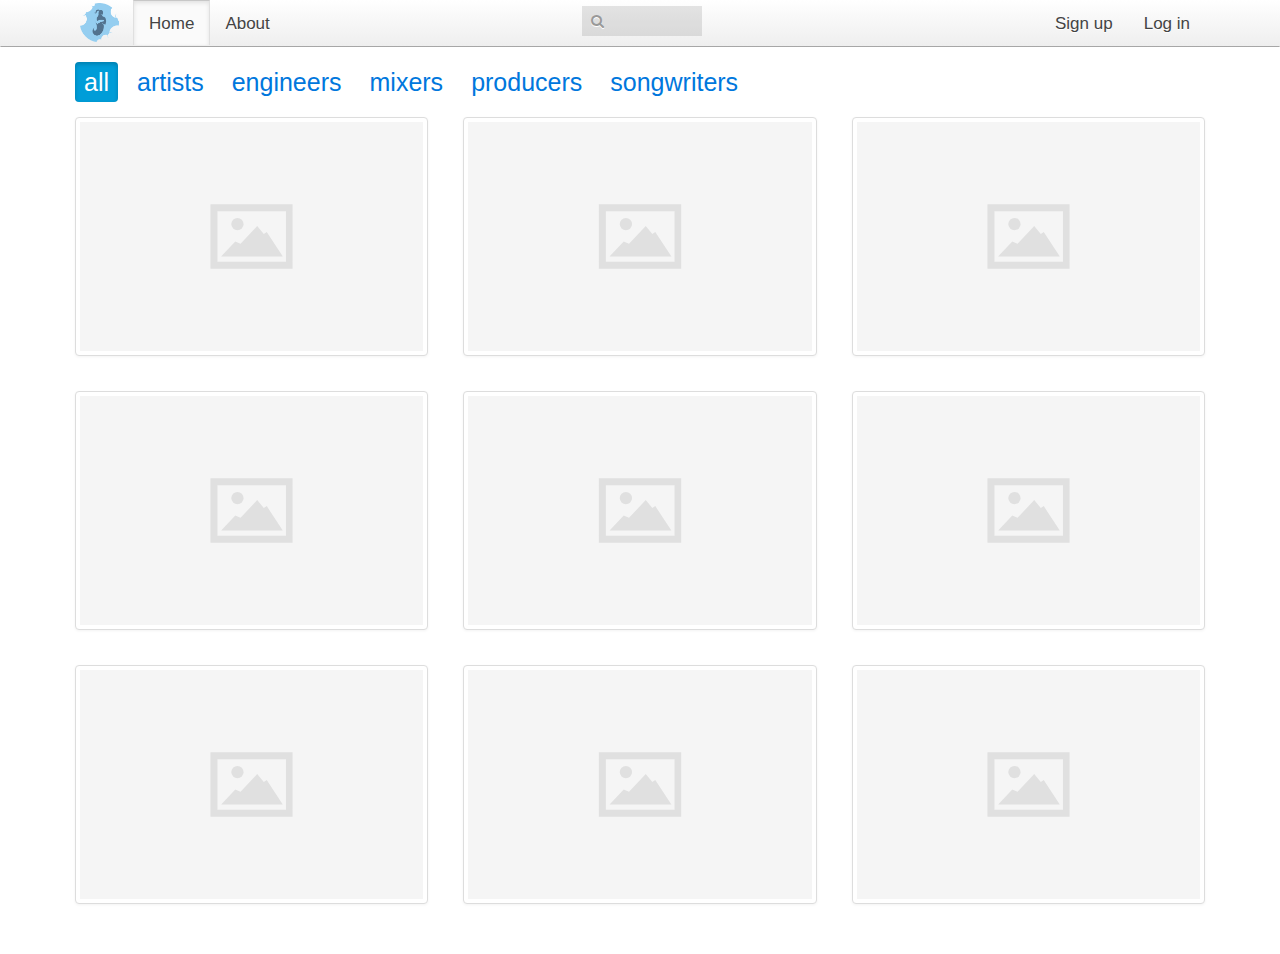
<file: prototype/index.html>
<!DOCTYPE html>
<html lang="en-gb" dir="ltr">
  <head>
    <meta charset="utf-8">
    <meta name="viewport" content="width=device-width, initial-scale=1">
    <title>Marid</title>
    <link rel="shortcut icon" href="images/favicon.ico" type="image/x-icon">
    <link rel="apple-touch-icon-precomposed" href="images/apple-touch-icon.png">
    <link rel="stylesheet" href="css/uikit.gradient.min.css">
    <link rel="stylesheet" href="css/addons/uikit.addons.min.css">
    <link rel="stylesheet" href="css/marid.css">
  </head>

  <body>
    <nav class="uk-navbar uk-navbar-attached">
      <div class="uk-container uk-container-center">
        <a class="uk-navbar-brand uk-hidden-small" href="index.html">
          <img height="" src="img/marid-color-small.png"></img>
        </a>
        <ul class="uk-navbar-nav uk-hidden-small">
          <li class="uk-active">
          <a href="home.html">Home</a>
          </li>
          <li>
            <a href="about.html">About</a>
          </li>
        </ul>
        <div class="uk-navbar-flip">
          <ul class="uk-navbar-nav uk-hidden-small">
            <li>
              <a href="#">Sign up</a>
            </li>
            <li>
              <a href="#">Log in</a>
            </li>
          </ul>
        </div>
        <div class="uk-navbar-content uk-navbar-center uk-hidden-small">
          <form class="uk-search" data-uk-search="{source:'marid.json'}">
            <input class="uk-search-field" type="search" placeholder="">
            <button class="uk-search-close" type="reset"></button>
          </form>
        </div>
        <a href="#offcanvas" class="uk-navbar-toggle uk-visible-small" data-uk-offcanvas></a>
        <div class="uk-navbar-brand uk-navbar-center uk-visible-small">
          <img height="" src="img/marid-color-small.png" alt=""></img>
        </div>
      </div>
    </nav>

    <div class="uk-container uk-container-center uk-margin-top uk-margin-large-bottom">
      <div class="uk-grid" data-uk-grid-margin>
        <div class="uk-width-1-1">
          <ul class="uk-subnav uk-subnav-pill" data-uk-switcher="{connect:'#switcher-content'}">
            <li class="uk-active"><a href="#">all</a></li>
            <li><a href="#">artists</a></li>
            <li><a href="#">engineers</a></li>
            <li><a href="#">mixers</a></li>
            <li><a href="#">producers</a></li>
            <li><a href="#">songwriters</a></li>
          </ul>
          <ul id="switcher-content" class="uk-switcher">
            <li class="uk-active">
              <div class="uk-grid" data-uk-grid-margin>
                <div class="uk-width-medium-1-3">
                  <a class="uk-thumbnail uk-overlay-toggle" data-uk-modal="{target:'#modal-1'}" >
                    <div class="uk-overlay">
                      <img width="600" height="400" src="[data-uri]" alt="">
                    <div class="uk-overlay-area"></div>
                  </div>
                </a>
                <div id="modal-1" class="uk-modal">
                  <div class="uk-modal-dialog uk-modal-dialog-frameless">
                    <a href="" class="uk-modal-close uk-close uk-close-alt"></a>
                    <img width="600" height="400" src="[data-uri]" alt="">
                  </div>
                  </div>
                </div>
                <div class="uk-width-medium-1-3">
                  <a class="uk-thumbnail uk-overlay-toggle" data-uk-modal="{target:'#modal-2'}" >
                    <div class="uk-overlay">
                      <img width="600" height="400" src="[data-uri]" alt="">
                      <div class="uk-overlay-area"></div>
                    </div>
                  </a>
                  <div id="modal-2" class="uk-modal">
                    <div class="uk-modal-dialog uk-modal-dialog-frameless">
                      <a href="" class="uk-modal-close uk-close uk-close-alt"></a>
                      <img width="600" height="400" src="[data-uri]" alt="">
                    </div>
                  </div>
                </div>
                <div class="uk-width-medium-1-3">
                  <a class="uk-thumbnail uk-overlay-toggle" data-uk-modal="{target:'#modal-3'}" >
                    <div class="uk-overlay">
                      <img width="600" height="400" src="[data-uri]" alt="">
                      <div class="uk-overlay-area"></div>
                    </div>
                  </a>
                  <div id="modal-3" class="uk-modal">
                    <div class="uk-modal-dialog uk-modal-dialog-frameless">
                      <a href="" class="uk-modal-close uk-close uk-close-alt"></a>
                      <img width="600" height="400" src="[data-uri]" alt="">
                    </div>
                  </div>
                </div>
              </div>
              <div class="uk-grid" data-uk-grid-margin>
                <div class="uk-width-medium-1-3">
                  <a class="uk-thumbnail uk-overlay-toggle" data-uk-modal="{target:'#modal-4'}" >
                    <div class="uk-overlay">
                      <img width="600" height="400" src="[data-uri]" alt="">
                      <div class="uk-overlay-area"></div>
                    </div>
                  </a>
                  <div id="modal-4" class="uk-modal">
                    <div class="uk-modal-dialog uk-modal-dialog-frameless">
                      <a href="" class="uk-modal-close uk-close uk-close-alt"></a>
                      <img width="600" height="400" src="[data-uri]" alt="">
                    </div>
                  </div>
                </div>
                <div class="uk-width-medium-1-3">
                  <a class="uk-thumbnail uk-overlay-toggle" data-uk-modal="{target:'#modal-5'}" >
                    <div class="uk-overlay">
                      <img width="600" height="400" src="[data-uri]" alt="">
                      <div class="uk-overlay-area"></div>
                    </div>
                  </a>
                  <div id="modal-5" class="uk-modal">
                    <div class="uk-modal-dialog uk-modal-dialog-frameless">
                      <a href="" class="uk-modal-close uk-close uk-close-alt"></a>
                      <img width="600" height="400" src="[data-uri]" alt="">
                    </div>
                  </div>
                </div>
                <div class="uk-width-medium-1-3">
                  <a class="uk-thumbnail uk-overlay-toggle" data-uk-modal="{target:'#modal-6'}" >
                    <div class="uk-overlay">
                      <img width="600" height="400" src="[data-uri]" alt="">
                      <div class="uk-overlay-area"></div>
                    </div>
                  </a>
                  <div id="modal-6" class="uk-modal">
                    <div class="uk-modal-dialog uk-modal-dialog-frameless">
                      <a href="" class="uk-modal-close uk-close uk-close-alt"></a>
                      <img width="600" height="400" src="[data-uri]" alt="">
                    </div>
                  </div>
                </div>
              </div>
              <div class="uk-grid" data-uk-grid-margin>
                                <div class="uk-width-medium-1-3">
                                    <a class="uk-thumbnail uk-overlay-toggle" data-uk-modal="{target:'#modal-7'}" >
                                        <div class="uk-overlay">
                                            <img width="600" height="400" src="[data-uri]" alt="">
                                            <div class="uk-overlay-area"></div>
                                        </div>
                                    </a>
                                    <div id="modal-7" class="uk-modal">
                                        <div class="uk-modal-dialog uk-modal-dialog-frameless">
                                            <a href="" class="uk-modal-close uk-close uk-close-alt"></a>
                                            <img width="600" height="400" src="[data-uri]" alt="">
                                        </div>
                                    </div>
                                </div>
                                <div class="uk-width-medium-1-3">
                                    <a class="uk-thumbnail uk-overlay-toggle" data-uk-modal="{target:'#modal-8'}" >
                                        <div class="uk-overlay">
                                            <img width="600" height="400" src="[data-uri]" alt="">
                                            <div class="uk-overlay-area"></div>
                                        </div>
                                    </a>
                                    <div id="modal-8" class="uk-modal">
                                        <div class="uk-modal-dialog uk-modal-dialog-frameless">
                                            <a href="" class="uk-modal-close uk-close uk-close-alt"></a>
                                            <img width="600" height="400" src="[data-uri]" alt="">
                                        </div>
                                    </div>
                                </div>
                                <div class="uk-width-medium-1-3">
                                    <a class="uk-thumbnail uk-overlay-toggle" data-uk-modal="{target:'#modal-9'}" >
                                        <div class="uk-overlay">
                                            <img width="600" height="400" src="[data-uri]" alt="">
                                            <div class="uk-overlay-area"></div>
                                        </div>
                                    </a>
                                    <div id="modal-9" class="uk-modal">
                                        <div class="uk-modal-dialog uk-modal-dialog-frameless">
                                            <a href="" class="uk-modal-close uk-close uk-close-alt"></a>
                                            <img width="600" height="400" src="[data-uri]" alt="">
                                        </div>
                                    </div>
                                </div>
                             </div>
                        </li>

                        <li>
                            <div class="uk-grid" data-uk-grid-margin>
                                <div class="uk-width-medium-1-3">
                                    <a class="uk-thumbnail uk-overlay-toggle" data-uk-modal="{target:'#modal-10'}" >
                                        <div class="uk-overlay">
                                            <img width="600" height="400" src="[data-uri]" alt="">
                                            <div class="uk-overlay-area"></div>
                                        </div>
                                    </a>
                                    <div id="modal-10" class="uk-modal">
                                        <div class="uk-modal-dialog uk-modal-dialog-frameless">
                                            <a href="" class="uk-modal-close uk-close uk-close-alt"></a>
                                            <img width="600" height="400" src="[data-uri]" alt="">
                                        </div>
                                    </div>
                                </div>
                                <div class="uk-width-medium-1-3">
                                    <a class="uk-thumbnail uk-overlay-toggle" data-uk-modal="{target:'#modal-11'}" >
                                        <div class="uk-overlay">
                                            <img width="600" height="400" src="[data-uri]" alt="">
                                            <div class="uk-overlay-area"></div>
                                        </div>
                                    </a>
                                    <div id="modal-11" class="uk-modal">
                                        <div class="uk-modal-dialog uk-modal-dialog-frameless">
                                            <a href="" class="uk-modal-close uk-close uk-close-alt"></a>
                                            <img width="600" height="400" src="[data-uri]" alt="">
                                        </div>
                                    </div>
                                </div>
                                <div class="uk-width-medium-1-3">
                                    <a class="uk-thumbnail uk-overlay-toggle" data-uk-modal="{target:'#modal-12'}" >
                                        <div class="uk-overlay">
                                            <img width="600" height="400" src="[data-uri]" alt="">
                                            <div class="uk-overlay-area"></div>
                                        </div>
                                    </a>
                                    <div id="modal-12" class="uk-modal">
                                        <div class="uk-modal-dialog uk-modal-dialog-frameless">
                                            <a href="" class="uk-modal-close uk-close uk-close-alt"></a>
                                            <img width="600" height="400" src="[data-uri]" alt="">
                                        </div>
                                    </div>
                                </div>
                            </div>

                            <div class="uk-grid" data-uk-grid-margin>
                                <div class="uk-width-medium-1-3">
                                    <a class="uk-thumbnail uk-overlay-toggle" data-uk-modal="{target:'#modal-13'}" >
                                        <div class="uk-overlay">
                                            <img width="600" height="400" src="[data-uri]" alt="">
                                            <div class="uk-overlay-area"></div>
                                        </div>
                                    </a>
                                    <div id="modal-13" class="uk-modal">
                                        <div class="uk-modal-dialog uk-modal-dialog-frameless">
                                            <a href="" class="uk-modal-close uk-close uk-close-alt"></a>
                                            <img width="600" height="400" src="[data-uri]" alt="">
                                        </div>
                                    </div>
                                </div>
                                <div class="uk-width-medium-1-3">
                                    <a class="uk-thumbnail uk-overlay-toggle" data-uk-modal="{target:'#modal-14'}" >
                                        <div class="uk-overlay">
                                            <img width="600" height="400" src="[data-uri]" alt="">
                                            <div class="uk-overlay-area"></div>
                                        </div>
                                    </a>
                                    <div id="modal-14" class="uk-modal">
                                        <div class="uk-modal-dialog uk-modal-dialog-frameless">
                                            <a href="" class="uk-modal-close uk-close uk-close-alt"></a>
                                            <img width="600" height="400" src="[data-uri]" alt="">
                                        </div>
                                    </div>
                                </div>
                                <div class="uk-width-medium-1-3">
                                    <a class="uk-thumbnail uk-overlay-toggle" data-uk-modal="{target:'#modal-15'}" >
                                        <div class="uk-overlay">
                                            <img width="600" height="400" src="[data-uri]" alt="">
                                            <div class="uk-overlay-area"></div>
                                        </div>
                                    </a>
                                    <div id="modal-15" class="uk-modal">
                                        <div class="uk-modal-dialog uk-modal-dialog-frameless">
                                            <a href="" class="uk-modal-close uk-close uk-close-alt"></a>
                                            <img width="600" height="400" src="[data-uri]" alt="">
                                        </div>
                                    </div>
                                </div>
                            </div>
                        </li>

                        <li>
                            <div class="uk-grid" data-uk-grid-margin>
                                <div class="uk-width-medium-1-3">
                                    <a class="uk-thumbnail uk-overlay-toggle" data-uk-modal="{target:'#modal-16'}" >
                                        <div class="uk-overlay">
                                            <img width="600" height="400" src="[data-uri]" alt="">
                                            <div class="uk-overlay-area"></div>
                                        </div>
                                    </a>
                                    <div id="modal-16" class="uk-modal">
                                        <div class="uk-modal-dialog uk-modal-dialog-frameless">
                                            <a href="" class="uk-modal-close uk-close uk-close-alt"></a>
                                            <img width="600" height="400" src="[data-uri]" alt="">
                                        </div>
                                    </div>
                                </div>
                                <div class="uk-width-medium-1-3">
                                    <a class="uk-thumbnail uk-overlay-toggle" data-uk-modal="{target:'#modal-17'}" >
                                        <div class="uk-overlay">
                                            <img width="600" height="400" src="[data-uri]" alt="">
                                            <div class="uk-overlay-area"></div>
                                        </div>
                                    </a>
                                    <div id="modal-17" class="uk-modal">
                                        <div class="uk-modal-dialog uk-modal-dialog-frameless">
                                            <a href="" class="uk-modal-close uk-close uk-close-alt"></a>
                                            <img width="600" height="400" src="[data-uri]" alt="">
                                        </div>
                                    </div>
                                </div>
                                <div class="uk-width-medium-1-3">
                                    <a class="uk-thumbnail uk-overlay-toggle" data-uk-modal="{target:'#modal-18'}" >
                                        <div class="uk-overlay">
                                            <img width="600" height="400" src="[data-uri]" alt="">
                                            <div class="uk-overlay-area"></div>
                                        </div>
                                    </a>
                                    <div id="modal-18" class="uk-modal">
                                        <div class="uk-modal-dialog uk-modal-dialog-frameless">
                                            <a href="" class="uk-modal-close uk-close uk-close-alt"></a>
                                            <img width="600" height="400" src="[data-uri]" alt="">
                                        </div>
                                    </div>
                                </div>
                             </div>

                             <div class="uk-grid" data-uk-grid-margin>
                                <div class="uk-width-medium-1-3">
                                    <a class="uk-thumbnail uk-overlay-toggle" data-uk-modal="{target:'#modal-19'}" >
                                        <div class="uk-overlay">
                                            <img width="600" height="400" src="[data-uri]" alt="">
                                            <div class="uk-overlay-area"></div>
                                        </div>
                                    </a>
                                    <div id="modal-19" class="uk-modal">
                                        <div class="uk-modal-dialog uk-modal-dialog-frameless">
                                            <a href="" class="uk-modal-close uk-close uk-close-alt"></a>
                                            <img width="600" height="400" src="[data-uri]" alt="">
                                        </div>
                                    </div>
                                </div>
                                <div class="uk-width-medium-1-3">
                                    <a class="uk-thumbnail uk-overlay-toggle" data-uk-modal="{target:'#modal-20'}" >
                                        <div class="uk-overlay">
                                            <img width="600" height="400" src="[data-uri]" alt="">
                                            <div class="uk-overlay-area"></div>
                                        </div>
                                    </a>
                                    <div id="modal-20" class="uk-modal">
                                        <div class="uk-modal-dialog uk-modal-dialog-frameless">
                                            <a href="" class="uk-modal-close uk-close uk-close-alt"></a>
                                            <img width="600" height="400" src="[data-uri]" alt="">
                                        </div>
                                    </div>
                                </div>
                             </div>
                        </li>

                        <li>
                            <div class="uk-grid" data-uk-grid-margin>
                                <div class="uk-width-medium-1-3">
                                    <a class="uk-thumbnail uk-overlay-toggle" data-uk-modal="{target:'#modal-21'}" >
                                        <div class="uk-overlay">
                                            <img width="600" height="400" src="[data-uri]" alt="">
                                            <div class="uk-overlay-area"></div>
                                        </div>
                                    </a>
                                    <div id="modal-21" class="uk-modal">
                                        <div class="uk-modal-dialog uk-modal-dialog-frameless">
                                            <a href="" class="uk-modal-close uk-close uk-close-alt"></a>
                                            <img width="600" height="400" src="[data-uri]" alt="">
                                        </div>
                                    </div>
                                </div>
                                <div class="uk-width-medium-1-3">
                                    <a class="uk-thumbnail uk-overlay-toggle" data-uk-modal="{target:'#modal-22'}" >
                                        <div class="uk-overlay">
                                            <img width="600" height="400" src="[data-uri]" alt="">
                                            <div class="uk-overlay-area"></div>
                                        </div>
                                    </a>
                                    <div id="modal-22" class="uk-modal">
                                        <div class="uk-modal-dialog uk-modal-dialog-frameless">
                                            <a href="" class="uk-modal-close uk-close uk-close-alt"></a>
                                            <img width="600" height="400" src="[data-uri]" alt="">
                                        </div>
                                    </div>
                                </div>
                             </div>
                        </li>

                    </ul>

                </div>
            </div>
    </div>

    <div id="offcanvas" class="uk-offcanvas">
      <div class="uk-offcanvas-bar">
        <ul class="uk-nav uk-nav-offcanvas">
          <li class="uk-active">
            <a href="home.html">Home</a>
          </li>
          <li>
            <a href="about.html">About</a>
          </li>
          <li>
            <a href="#">Sign up</a>
          </li>
          <li>
            <a href="#">Log in</a>
          </li>
        </ul>
        <form class="uk-search" data-uk-search="{source:'marid.json'}">
          <input class="uk-search-field" type="search" placeholder="">
          <button class="uk-search-close" type="reset"></button>
        </form>
      </div>
    </div>
    <script src="http://code.jquery.com/jquery-2.1.1.min.js"></script>
    <script src="js/uikit.min.js"></script>
    <script src="js/addons/search.min.js"></script>
  </body>
</html>
</file>
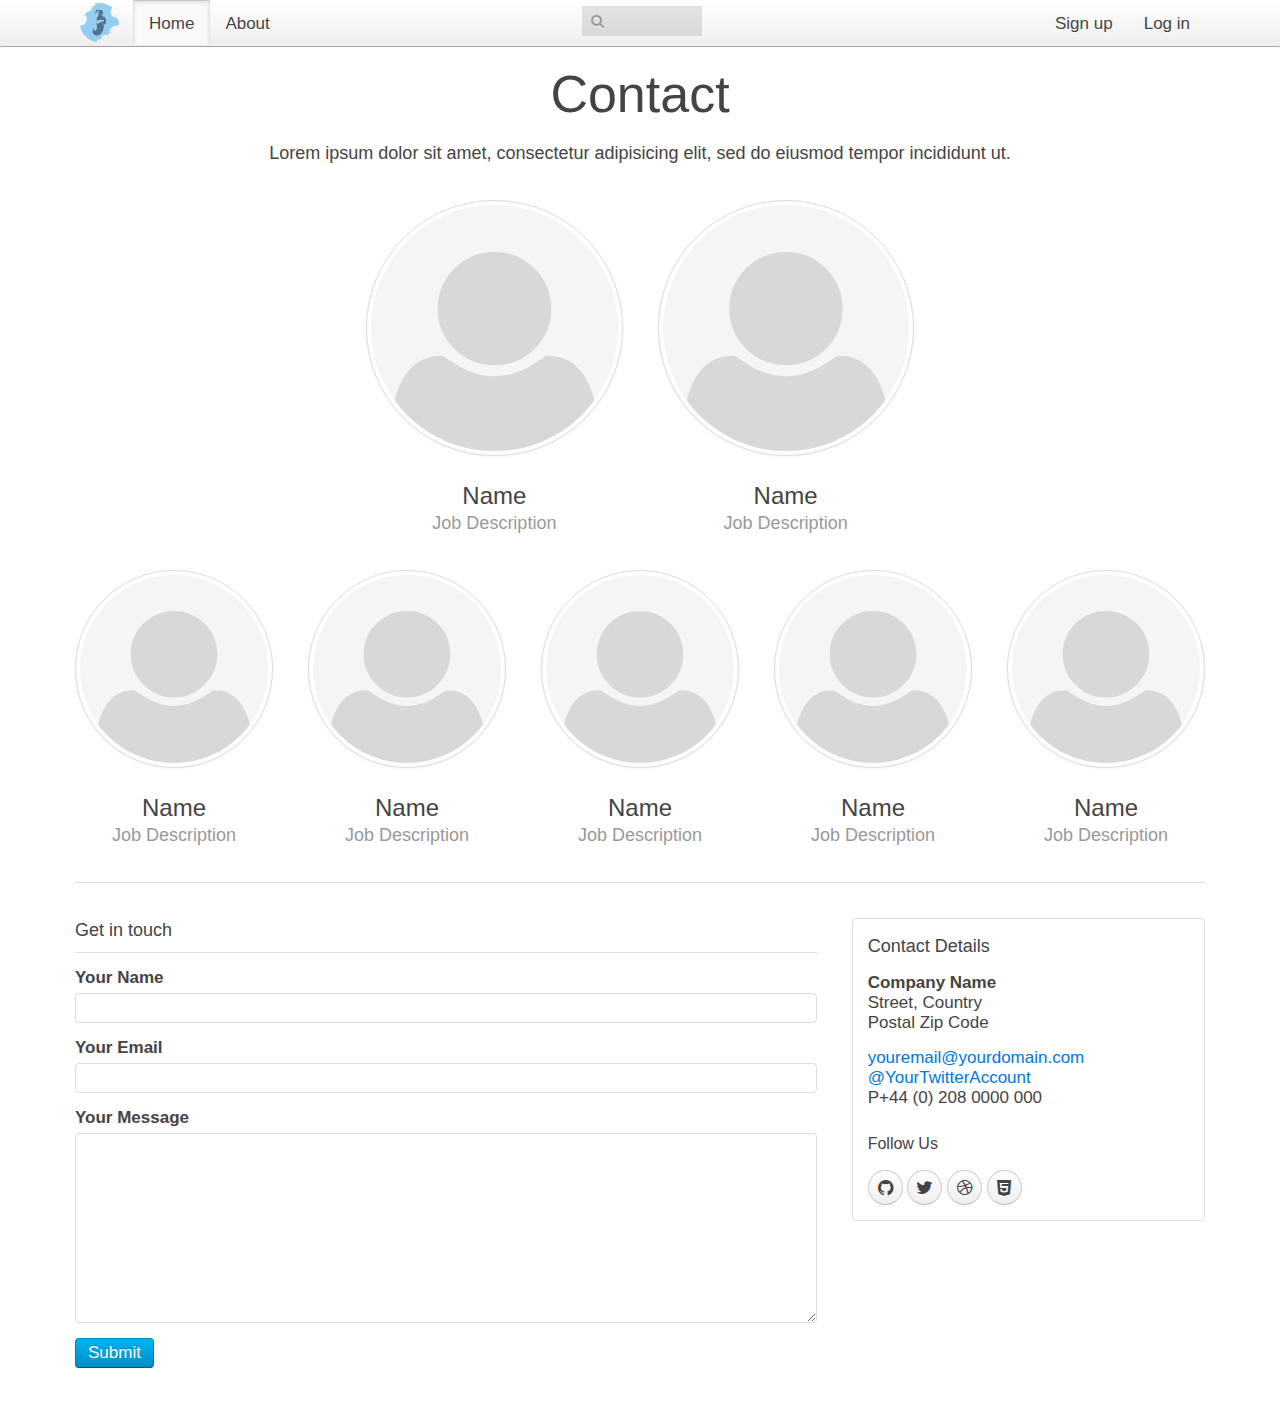
<file: about.html>
<!DOCTYPE html>
<html lang="en-gb" dir="ltr">
  <head>
    <meta charset="utf-8">
    <meta name="viewport" content="width=device-width, initial-scale=1">
    <title>Marid</title>
    <link rel="shortcut icon" href="images/favicon.ico" type="image/x-icon">
    <link rel="apple-touch-icon-precomposed" href="images/apple-touch-icon.png">
    <link rel="stylesheet" href="css/uikit.gradient.min.css">
    <link rel="stylesheet" href="css/addons/uikit.addons.min.css">
    <link rel="stylesheet" href="css/marid.css">
  </head>

  <body>
    <nav class="uk-navbar uk-navbar-attached">
      <div class="uk-container uk-container-center">
        <a class="uk-navbar-brand uk-hidden-small" href="index.html">
          <img height="" src="img/marid-color-small.png"></img>
        </a>
        <ul class="uk-navbar-nav uk-hidden-small">
          <li class="uk-active">
          <a href="home.html">Home</a>
          </li>
          <li>
            <a href="about.html">About</a>
          </li>
        </ul>
        <div class="uk-navbar-flip">
          <ul class="uk-navbar-nav uk-hidden-small">
            <li>
              <a href="#">Sign up</a>
            </li>
            <li>
              <a href="#">Log in</a>
            </li>
          </ul>
        </div>
        <div class="uk-navbar-content uk-navbar-center uk-hidden-small">
          <form class="uk-search" data-uk-search="{source:'marid.json'}">
            <input class="uk-search-field" type="search" placeholder="">
            <button class="uk-search-close" type="reset"></button>
          </form>
        </div>
        <a href="#offcanvas" class="uk-navbar-toggle uk-visible-small" data-uk-offcanvas></a>
        <div class="uk-navbar-brand uk-navbar-center uk-visible-small">
          <img height="" src="img/marid-color-small.png" alt=""></img>
        </div>
      </div>
    </nav>

    <div class="uk-container uk-container-center uk-margin-top uk-margin-large-bottom">
            <div class="uk-grid" data-uk-grid-margin>
                <div class="uk-width-1-1 uk-text-center">
                    <h1 class="uk-heading-large">Contact</h1>
                    <p class="uk-text-large">Lorem ipsum dolor sit amet, consectetur adipisicing elit, sed do eiusmod tempor incididunt ut.</p>
                </div>
            </div>

            <div class="uk-grid" data-uk-grid-margin>
                <div class="uk-width-medium-1-4 uk-push-1-4 uk-text-center">
                     <div class="uk-thumbnail uk-overlay-toggle uk-border-circle">
                        <div class="uk-overlay">
                            <img class="uk-border-circle" width="250" height="250" src="[data-uri]" alt="">
                            <div class="uk-overlay-area uk-border-circle">
                                <div class="uk-overlay-area-content">
                                    <a href="#" class="uk-icon-button uk-icon-envelope"></a>
                                    <a href="#" class="uk-icon-button uk-icon-twitter"></a>
                                    <a href="#" class="uk-icon-button uk-icon-google-plus"></a>
                                </div>
                            </div>
                        </div>
                    </div>
                    <h2 class="uk-margin-bottom-remove">Name</h2>
                    <p class="uk-text-large uk-margin-top-remove uk-text-muted">Job Description</p>
                </div>

                <div class="uk-width-medium-1-4 uk-push-1-4 uk-text-center">
                    <div class="uk-thumbnail uk-overlay-toggle uk-border-circle">
                        <div class="uk-overlay">
                            <img class="uk-border-circle" width="250" height="250" src="[data-uri]" alt="">
                            <div class="uk-overlay-area uk-border-circle">
                                <div class="uk-overlay-area-content">
                                    <a href="#" class="uk-icon-button uk-icon-envelope"></a>
                                    <a href="#" class="uk-icon-button uk-icon-twitter"></a>
                                    <a href="#" class="uk-icon-button uk-icon-google-plus"></a>
                                </div>
                            </div>
                        </div>
                    </div>
                    <h2 class="uk-margin-bottom-remove">Name</h2>
                    <p class="uk-text-large uk-margin-top-remove uk-text-muted">Job Description</p>
                </div>
            </div>

            <div class="uk-grid" data-uk-grid-margin>
                <div class="uk-width-medium-1-5 uk-text-center">
                    <div class="uk-thumbnail uk-overlay-toggle uk-border-circle">
                        <div class="uk-overlay">
                            <img class="uk-border-circle" width="200" height="200" src="[data-uri]" alt="">
                            <div class="uk-overlay-area uk-border-circle">
                                <div class="uk-overlay-area-content">
                                    <a href="#" class="uk-icon-button uk-icon-envelope"></a>
                                    <a href="#" class="uk-icon-button uk-icon-twitter"></a>
                                    <a href="#" class="uk-icon-button uk-icon-google-plus"></a>
                                </div>
                            </div>
                        </div>
                    </div>
                    <h2 class="uk-margin-bottom-remove">Name</h2>
                    <p class="uk-text-large uk-margin-top-remove uk-text-muted">Job Description</p>
                </div>

                <div class="uk-width-medium-1-5 uk-text-center">
                    <div class="uk-thumbnail uk-overlay-toggle uk-border-circle">
                        <div class="uk-overlay">
                            <img class="uk-border-circle" width="200" height="200" src="[data-uri]" alt="">
                            <div class="uk-overlay-area uk-border-circle">
                                <div class="uk-overlay-area-content">
                                    <a href="#" class="uk-icon-button uk-icon-envelope"></a>
                                    <a href="#" class="uk-icon-button uk-icon-twitter"></a>
                                    <a href="#" class="uk-icon-button uk-icon-google-plus"></a>
                                </div>
                            </div>
                        </div>
                    </div>
                    <h2 class="uk-margin-bottom-remove">Name</h2>
                    <p class="uk-text-large uk-margin-top-remove uk-text-muted">Job Description</p>
                </div>
                <div class="uk-width-medium-1-5 uk-text-center">
                    <div class="uk-thumbnail uk-overlay-toggle uk-border-circle">
                        <div class="uk-overlay">
                            <img class="uk-border-circle" width="200" height="200" src="[data-uri]" alt="">
                            <div class="uk-overlay-area uk-border-circle">
                                <div class="uk-overlay-area-content">
                                    <a href="#" class="uk-icon-button uk-icon-envelope"></a>
                                    <a href="#" class="uk-icon-button uk-icon-twitter"></a>
                                    <a href="#" class="uk-icon-button uk-icon-google-plus"></a>
                                </div>
                            </div>
                        </div>
                    </div>
                    <h2 class="uk-margin-bottom-remove">Name</h2>
                    <p class="uk-text-large uk-margin-top-remove uk-text-muted">Job Description</p>
                </div>

                <div class="uk-width-medium-1-5 uk-text-center">
                    <div class="uk-thumbnail uk-overlay-toggle uk-border-circle">
                        <div class="uk-overlay">
                            <img class="uk-border-circle" width="200" height="200" src="[data-uri]" alt="">
                            <div class="uk-overlay-area uk-border-circle">
                                <div class="uk-overlay-area-content">
                                    <a href="#" class="uk-icon-button uk-icon-envelope"></a>
                                    <a href="#" class="uk-icon-button uk-icon-twitter"></a>
                                    <a href="#" class="uk-icon-button uk-icon-google-plus"></a>
                                </div>
                            </div>
                        </div>
                    </div>
                    <h2 class="uk-margin-bottom-remove">Name</h2>
                    <p class="uk-text-large uk-margin-top-remove uk-text-muted">Job Description</p>
                </div>

                <div class="uk-width-medium-1-5 uk-text-center">
                    <div class="uk-thumbnail uk-overlay-toggle uk-border-circle">
                        <div class="uk-overlay">
                            <img class="uk-border-circle" width="200" height="200" src="[data-uri]" alt="">
                            <div class="uk-overlay-area uk-border-circle">
                                <div class="uk-overlay-area-content">
                                    <a href="#" class="uk-icon-button uk-icon-envelope"></a>
                                    <a href="#" class="uk-icon-button uk-icon-twitter"></a>
                                    <a href="#" class="uk-icon-button uk-icon-google-plus"></a>
                                </div>
                            </div>
                        </div>
                    </div>
                    <h2 class="uk-margin-bottom-remove">Name</h2>
                    <p class="uk-text-large uk-margin-top-remove uk-text-muted">Job Description</p>
                </div>
            </div>

            <hr class="uk-grid-divider">

            <div class="uk-grid" data-uk-grid-margin>

                <div class="uk-width-medium-2-3">
                    <div class="uk-panel uk-panel-header">

                        <h3 class="uk-panel-title">Get in touch</h3>

                        <form class="uk-form uk-form-stacked">

                            <div class="uk-form-row">
                                <label class="uk-form-label">Your Name</label>
                                <div class="uk-form-controls">
                                    <input type="text" placeholder="" class="uk-width-1-1">
                                </div>
                            </div>

                            <div class="uk-form-row">
                                <label class="uk-form-label">Your Email</label>
                                <div class="uk-form-controls">
                                    <input type="text" placeholder="" class="uk-width-1-1">
                                </div>
                            </div>

                            <div class="uk-form-row">
                                <label class="uk-form-label">Your Message</label>
                                <div class="uk-form-controls">
                                    <textarea class="uk-width-1-1" id="form-h-t" cols="100" rows="9"></textarea>
                                </div>
                            </div>

                            <div class="uk-form-row">
                                <div class="uk-form-controls">
                                    <button class="uk-button uk-button-primary">Submit</button>
                                </div>
                            </div>

                        </form>

                    </div>
                </div>

                <div class="uk-width-medium-1-3">
                    <div class="uk-panel uk-panel-box uk-panel-box-secondary">
                        <h3 class="uk-panel-title">Contact Details</h3>
                        <p>
                            <strong>Company Name</strong>
                            <br>Street, Country
                            <br>Postal Zip Code
                        </p>
                        <p>
                            <a>youremail@yourdomain.com</a>
                            <br><a>@YourTwitterAccount</a><br>
                            P+44 (0) 208 0000 000
                        </p>
                        <h3 class="uk-h4">Follow Us</h3>
                        <p>
                            <a href="#" class="uk-icon-button uk-icon-github"></a>
                            <a href="#" class="uk-icon-button uk-icon-twitter"></a>
                            <a href="#" class="uk-icon-button uk-icon-dribbble"></a>
                            <a href="#" class="uk-icon-button uk-icon-html5"></a>
                        </p>
                    </div>
                </div>
            </div>
      </div>

    <div id="offcanvas" class="uk-offcanvas">
      <div class="uk-offcanvas-bar">
        <ul class="uk-nav uk-nav-offcanvas">
          <li class="uk-active">
            <a href="home.html">Home</a>
          </li>
          <li>
            <a href="about.html">About</a>
          </li>
          <li>
            <a href="#">Sign up</a>
          </li>
          <li>
            <a href="#">Log in</a>
          </li>
        </ul>
        <form class="uk-search" data-uk-search="{source:'marid.json'}">
          <input class="uk-search-field" type="search" placeholder="">
          <button class="uk-search-close" type="reset"></button>
        </form>
    </div>
    <script src="http://code.jquery.com/jquery-2.1.1.min.js"></script>
    <script src="js/uikit.min.js"></script>
    <script src="js/addons/search.min.js"></script>
  </body>
</html>
</file>
<file: prototype/css/marid.css>
html,
.uk-navbar-nav > li > a {
  font-size: 17px;
}

.uk-navbar,
.uk-navbar-nav,
.uk-navbar-nav > li > a {
  height: 45px;
}

.uk-navbar-toggle,
.uk-navbar-nav > li > a {
  line-height: 45px;
}

.uk-navbar-toggle {
  font-size: 22.5px;
}

.uk-navbar-brand {
  padding-top: 3px;
  padding-bottom: 3px;
}

@media (min-width: 767px) {
  .uk-navbar-brand {
    padding-left: 0;
  }
}
  
.uk-navbar-brand > img {
  height: 39px !important;
}

.uk-subnav-pill > li > a {
  padding-top: 10px;
  padding-bottom: 10px;
  font-size: 25px;
}

.uk-search-field {
  background-color: rgba(0,0,0,.1)
}

.uk-search:before {
  color: #999;
}
</file>
<file: css/marid.css>
html,
.uk-navbar-nav > li > a {
  font-size: 17px;
}

.uk-navbar,
.uk-navbar-nav,
.uk-navbar-nav > li > a {
  height: 45px;
}

.uk-navbar-toggle,
.uk-navbar-nav > li > a {
  line-height: 45px;
}

.uk-navbar-toggle {
  font-size: 22.5px;
}

.uk-navbar-brand {
  padding-top: 3px;
  padding-bottom: 3px;
}

@media (min-width: 767px) {
  .uk-navbar-brand {
    padding-left: 0;
  }
}
  
.uk-navbar-brand > img {
  height: 39px !important;
}

.uk-subnav-pill > li > a {
  padding-top: 10px;
  padding-bottom: 10px;
  font-size: 25px;
}

.uk-search-field {
  background-color: rgba(0,0,0,.1)
}

.uk-search:before {
  color: #999;
}
</file>
